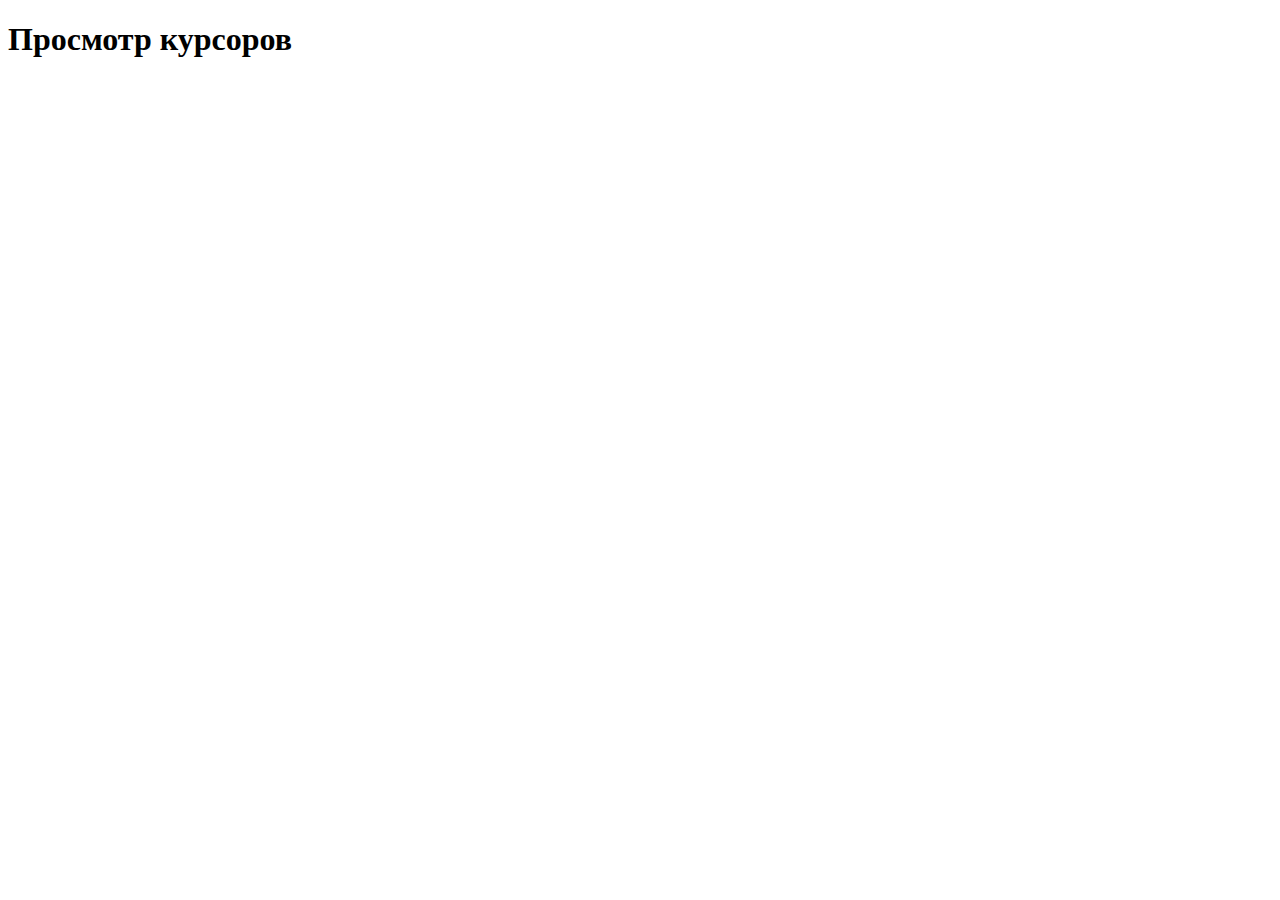
<file: tests/index.html>
<!DOCTYPE html>
<html lang="en">
<head>
  <meta charset="UTF-8">
  <meta name="viewport" content="width=device-width, initial-scale=1.0">
  <title>Просмотр курсоров</title>
  <style>
    #cursorContainer {
      display: flex;
      flex-wrap: wrap;
    }

    .cursorPreview {
      margin: 10px;
      border: 1px solid #ccc;
      padding: 5px;
    }

    .cursorPreview img {
      width: 32px;
      height: 32px;
    }
  </style>
</head>
<body>
  <h1>Просмотр курсоров</h1>
  <div id="cursorContainer"></div>

  <script>
    // Функция для загрузки и отображения курсоров
    function loadCursors() {
      fetch('get-cursors.php') 
        .then(response => response.json())
        .then(cursors => {
          const cursorContainer = document.getElementById('cursorContainer');
          
          if (cursors.error) {
            console.error('Ошибка при получении курсоров:', cursors.error);
            return;
          }

          cursors.forEach(cursor => {
            const cursorDiv = document.createElement('div');
            cursorDiv.classList.add('cursorPreview');

            const cursorImg = document.createElement('img');
            cursorImg.src = cursor.image; 
            cursorImg.alt = cursor.name;

            cursorDiv.appendChild(cursorImg);
            cursorContainer.appendChild(cursorDiv);
          });
        })
        .catch(error => console.error('Ошибка при загрузке курсоров:', error));
    }

    // Загрузка курсоров при загрузке страницы
    loadCursors();
  </script>
</body>
</html>
</file>
